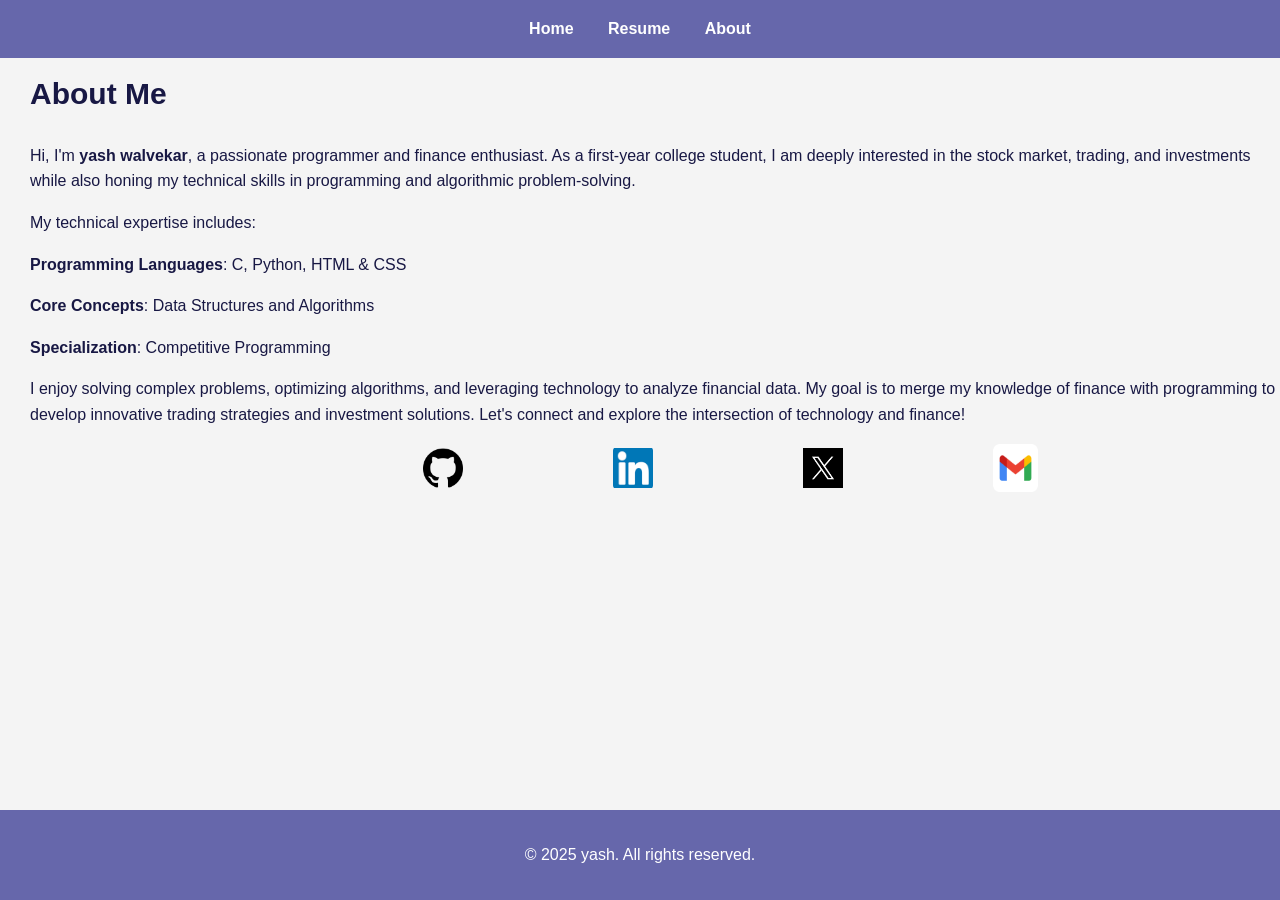
<file: PORTFOLIO/about.html>
<!DOCTYPE html>
<html lang="en">
<head>
  <meta charset="UTF-8">
  <meta name="viewport" content="width=device-width, initial-scale=1.0">
  <title>About - yash walvekar</title>
  <link rel="stylesheet" href="style.css">
</head>
<body>
  <header>
    <nav>
      <ul>
        <li><a href="index.html">Home</a></li>
        <li><a href="resume.html">Resume</a></li>
        <li><a href="about.html">About</a></li>
      </ul>
    </nav>
  </header>

  <section class="about">
    <div class="ab">
      <h1>About Me</h1>
      <p>Hi, I'm <b>yash walvekar</b>, a passionate programmer and finance enthusiast. As a first-year college student, I am deeply interested in the stock market, trading, and investments while also honing my technical skills in programming and algorithmic problem-solving.</p>
      <p>My technical expertise includes:</p>
      <p><strong>Programming Languages</strong>: C, Python, HTML & CSS</p>
      <p><strong>Core Concepts</strong>: Data Structures and Algorithms</p>
      <p><strong>Specialization</strong>: Competitive Programming</p>
      </div>
      <p>I enjoy solving complex problems, optimizing algorithms, and leveraging technology to analyze financial data. My goal is to merge my knowledge of finance with programming to develop innovative trading strategies and investment solutions.
         Let's connect and explore the intersection of technology and finance!</p>
    </div>
    <div class="logo">
      <a href="https://github.com/yashwalvekar" target="_blank"><img src="github.png" alt="img" class="github"></a>
      <a href="https://in.linkedin.com/in/yashwalvekar" target="_blank"><img src="linkedin.png" alt="img" class="linkedin"></a>
      <a href="https://x.com/@_yash_walvekar" target="_blank"><img src="x.jpg" alt="img" class="x"></a>
      <a href="https://mail.google.com/mail/?view=cm&fs=1&to=yashwalvekar99@gmail.com" target="_blank"><img src="gmail.png" alt="img" class="gmail"></a>
    </div>
  </section>

  <footer>
    <p>&copy; 2025 yash. All rights reserved.</p>
  </footer>
  
</body>
</html>
</file>
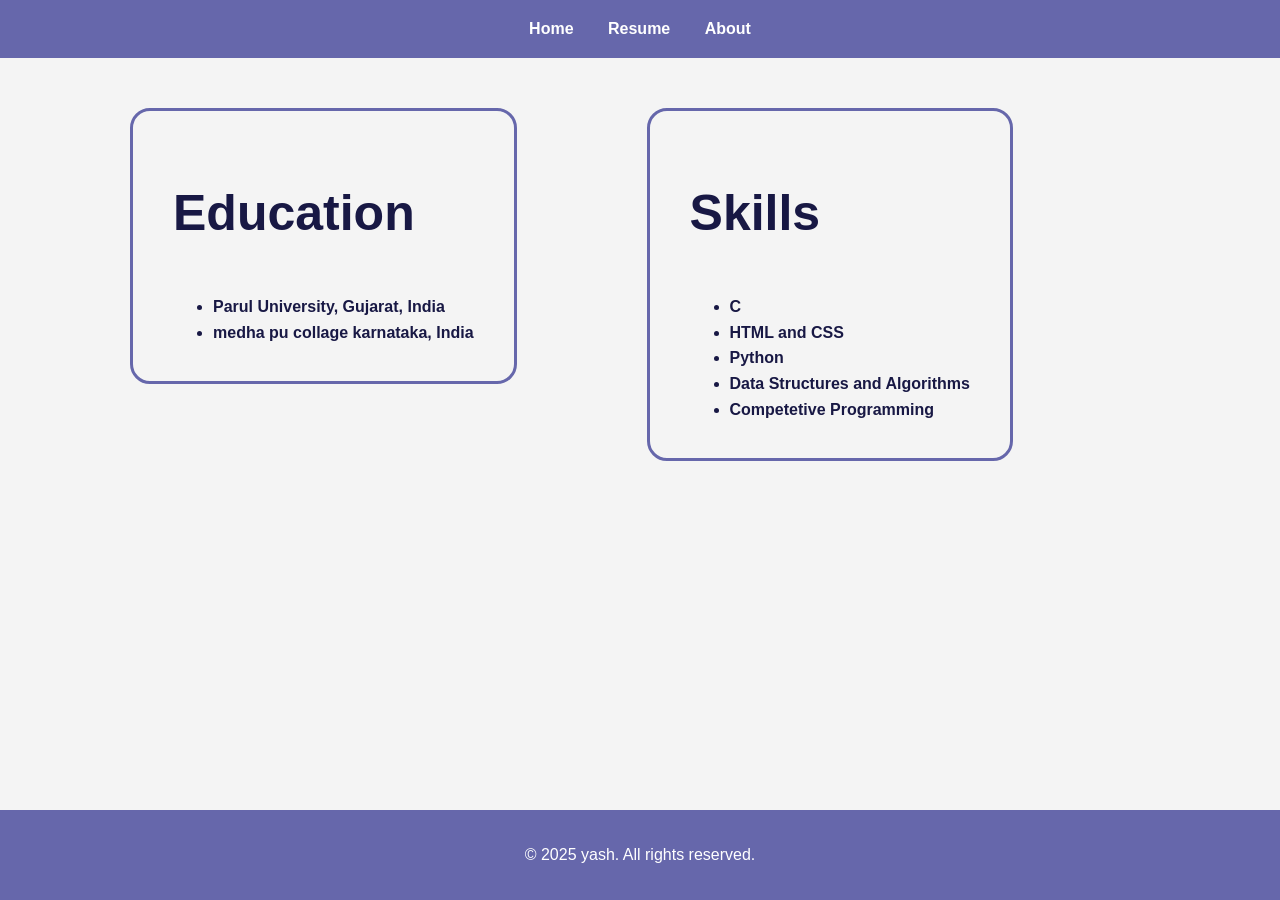
<file: PORTFOLIO/resume.html>
<!DOCTYPE html>
<html lang="en">
<head>
  <meta charset="UTF-8">
  <meta name="viewport" content="width=device-width, initial-scale=1.0">
  <title>Resume - yash walvekar</title>
  <link rel="stylesheet" href="style.css">
</head>
<body>
  <header>
    <nav>
      <ul>
        <li><a href="index.html">Home</a></li>
        <li><a href="resume.html">Resume</a></li>
        <li><a href="about.html">About</a></li>
      </ul>
    </nav>
  </header>

  <section class="resume">
    <h1>My Resume</h1>
    <div class="resume-content">
      <div class="edu">
        <h2>Education</h2>
        <p><ul>
          <li>Parul University, Gujarat, India</li>
          <li>medha pu collage karnataka, India</li>
        </ul></p>
      </div>
      <div class="skills">
        <h2>Skills</h2>
        <p><ul>
          <li>C</li>
          <li>HTML and CSS</li>
          <li>Python</li>
          <li>Data Structures and Algorithms</li>
          <li>Competetive Programming</li>
        </ul></p>
      </div>
    </div>
  </section>

  <footer>
    <p>&copy; 2025 yash. All rights reserved.</p>
  </footer>
</body>
</html>
</file>
<file: PORTFOLIO/style.css>
/* General Styles */
body {
    font-family: 'Open Sans', sans-serif;
    margin: 0;
    padding: 0;
    line-height: 1.6;
    color: #181844;
    background-color: #f4f4f4;
  }
  
  header {
    background: #6667AB; /* Semi-transparent background */
    color: #fff;
    padding: 1rem 0;
    text-align: center;
    position: fixed;
    width: 100%;
    top: 0;
    z-index: 1000;
    transition: 0.5s
  }
  
  /* ------------------ index.html -------------------- */
  
  nav ul {
    list-style: none;
    padding: 0;
    margin: 0;
  }
  
  nav ul li {
    display: inline;
    margin: 0 15px;
  }
  
  nav ul li a {
    color: #fff;
    text-decoration: none;
    font-family: 'Poppins', sans-serif;
    font-weight: 600;
    transition: color 0.3s ease;
  }
  
  nav ul li a:hover {
    color: #FF4500; /* Coral accent color on hover */
  }
  
  .hero {
    text-align: center;
    padding: 6rem 2rem 2rem;
    background-image: url('assets/background.jpg'); /* Add your background image */
    background-size: cover;
    background-position: center;
    color: #181844;
    height: 50vh;
    display: flex;
    flex-direction: column;
    justify-content: center;
    align-items: center;
  }
  
  .hero h1{
    font-family: 'Poppins', sans-serif;
    font-size: 3rem;
    margin-bottom: 1rem;
  }
  
  .hero p {
    font-size: 1.6rem;
    margin-bottom: 2rem;
  }
  
  .btn {
    display: inline-block;
    padding: 10px 20px;
    font-weight: bold;
    background: #6667AB; /* Primary blue color */
    color: #fff;
    text-decoration: none;
    border-radius: 30px;
    transition: background 0.3s ease;
  }
  
  .btn:hover {
    color: #6667AB; /* Darker blue on hover */
    background-color: #fff;
    border: 3px solid #6667AB;
  }
  
  /* Animation for Page Transitions */
  @keyframes fadeIn {
    from {
      opacity: 0;
    }
    to {
      opacity: 1;
    }
  }
  
  body {
    animation: fadeIn 0.5s ease-in-out;
  }
  
  /* Footer Styles */
  footer {
    background: #6667AB; /* Semi-transparent background */
    color: #fff;
    text-align: center;
    padding: 1rem 0;
    position: fixed;
    width: 100%;
    bottom: 0;
  }
  
  /* --------------- projects.html -------------------- */
  
  .projects{
    color: #181844;
    font-family: 'Poppins', sans-serif;
    font-size: 20px;
    margin-top: 70px;  
  }
  .projects h1{
    font-size: 40px;
  }
  
  .project-item{
    display: inline-block;
    margin-left: 90px;
    padding: 0px 20px 45px 20px;
  }
  .project-item:hover{
    border: 5px solid #6667AB;
    border-radius: 13px;
  }
  
  .btn-arrow{
    border: 3px solid #6667AB;
    font-size: 40px;
    color: #6667AB;
    height: 60px;
    width: 60px;
    margin-left: 450px;
    border-radius: 25px;
  }
  .btn-arrow:hover{
    cursor: pointer;
  }
  
  /* ----------------- resume.html --------------------- */
  
  
  .edu h2, .skills h2{
    font-size: 50px;
    font-weight: bold;
  }
  .edu,.skills{
    display: inline-block;
    margin-left: 130px;
    border: 3px solid #6667AB;
    padding: 20px 40px;
    border-radius: 20px;
    font-weight: bold;
  }
  .skills{
    position: absolute;
    margin-top: 30px;
  }
  .edu{
    margin-top: 30px;
  }
  
  .edu:hover,.skills:hover{
    background-color: #6667AB;
    color: #fff;
    border-width: 6px;
  }
  
  
  /* --------------------- about.html ---------------------- */
  
  .about{
    margin-top: 70px;
    margin-left: 30px;
  }
  .ab h1{
    font-size: 30px;
    font-weight: bold;
  }
  .logo{
    display: flex;
    justify-content: center;
  }
  .x,.linkedin,.github,.gmail{
    height: 40px;
    margin-left: 150px;
    width: 40px;
  }
  .x,.linkedin,.github{
    margin-top: 4px;
  }
  
  .gmail{
    height: 48px;
    width: 45px;
    /* margin-bottom: 10px; */
  }
</file>
